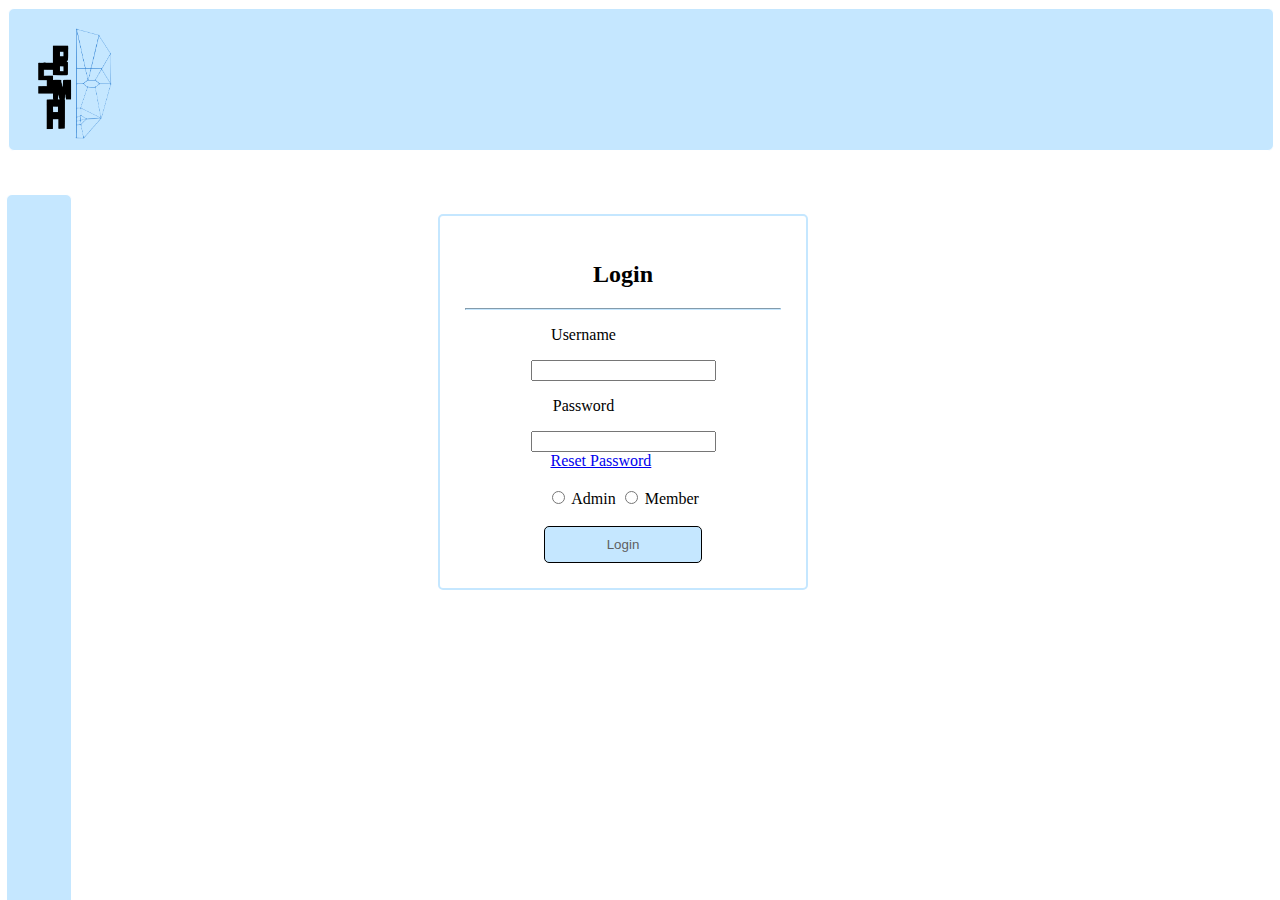
<file: Admin Login.html>
<!DOCtype html>
 <html>
  <head> <title>Login</title>
  <meta name="viewport" content="width=device-width, initial-scale=1.0">
  <link rel="stylesheet" href="style.css">
</head>
<header id="rectangle-9">
<div>
<img class="logo" src="logo.PNG" alt="logo" style="width:10%; top:2%; left:1%;" >
</div>
</header>
<div id="sidenav"> <!-- Side bar-->
</div>
<body>
<div class="LogIn">
  <h2>Login </h2>
  <hr style="border-color: #C5E7FF">
  <p style="margin-right:25%"> Username </p>

  <input type="text" name="username" value="">

  <p style="margin-right:25%"> Password </p>

    <input type="text" name="password" value=""><br>
    <a style="margin-right:14%" href="ResetPassword.html" >Reset Password</a>
<br></br>
<form>
  <input type="radio" id="Admin" name="type" value="Admin"> Admin
  <input type="radio" id="Member" name="type" value="Member"> Member<br></br>

</form>
  <button type="button" class="LogInButton" >Login</button>
</div>
</body>
  </html>
</file>
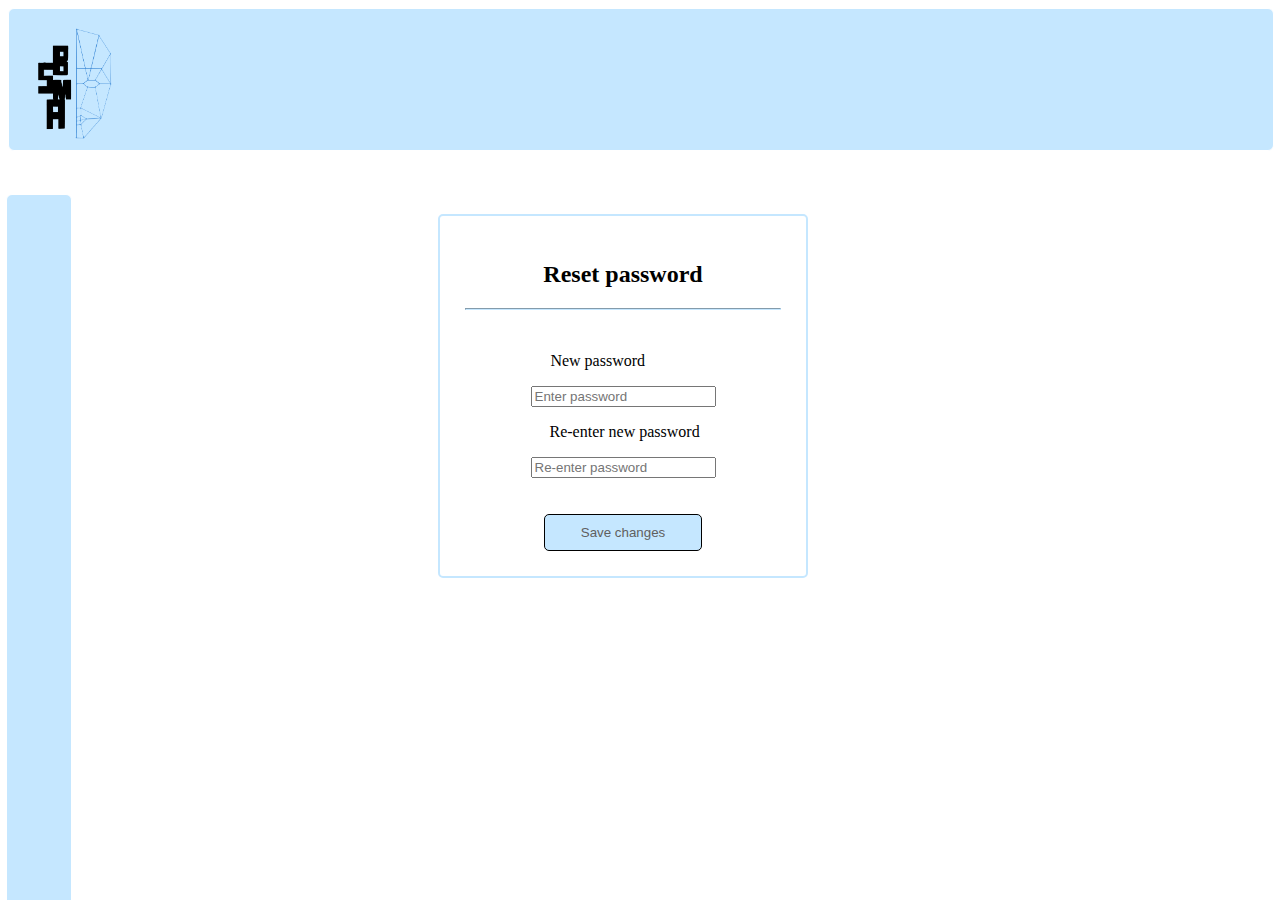
<file: ResetPassword.html>
<!DOCtype html>
 <html>
  <head> <title>ResetPassword</title>
  <meta name="viewport" content="width=device-width, initial-scale=1.0">
  <link rel="stylesheet" href="style.css">
</head>
<header id="rectangle-9">
<div>
<img class="logo" src="logo.PNG" alt="logo" style="width:10%; top:2%; left:1%;" >
</div>
</header>

<div id="sidenav"> <!-- Side bar-->
</div>

<body>

<div class="LogIn">
  <h2>Reset password </h2>
  <hr style="border-color: #C5E7FF">
  <br>
  <p style="margin-right:16%"> New password </p>

  <input type="text" name="newPassword" value="" placeholder="Enter password">

  <p style="margin-right:-1%"> Re-enter new password </p>

    <input type="text" name="Re-enterPassword" value="" placeholder="Re-enter password"><br>

<br></br>

  <button type="button" class="LogInButton" >Save changes</button>
</div>
</body>
  </html>
</file>
<file: style.css>
#rectangle-9 {
	width: 100%;
	height: 11vw;
	opacity: 100%;
	background: #C5E7FF;
	border-color: #ffffff;
	border-width: 1px;
	border-style: solid;
	border-radius: 6px 6px 6px 6px;
}

#sidenav {
  height: 100%; /* 100% Full-height */
	width: 5%;
  position:fixed;
  top: 21.5%; /* Stay at the top */
  left: 0.5%;
  background: #C5E7FF;
	opacity: 100% ;
  overflow-x: hidden; /* Disable horizontal scroll */
	border-color: #ffffff;
	border-width: 1px;
	border-style: solid;
	border-radius: 6px 6px 6px 6px;
}

.logo{
width:10%;
z-index: 4;
position:fixed;
top:0;
left:0;
}
#main {
  padding: 20px;
	margin-left: 4%;
}
.stats {
  	position: relative;
	  top: 1vw;
	  left: 50vw;
	  display: inline-block;
		opacity: 50%;
		margin-left: 1vw;
		border-color: #7a7a7a;
		border-width: 1px;
		border-style: solid;
		border-radius: 5px 5px 5px 5px;
}
.stats h2{
	font-size: 1.7vw;
	line-height: 1.3px;
	text-align: center;
}
.stats p{
	color: #049cdb;
	width: 19vw;
	opacity: 80%;
	font-family: "Times New Roman", Times, serif;
	font-weight: bold;
	font-size: 5.7vw;
	line-height: 0%;
	text-align: center;
}

h3{
	color: #606060;
	font-family: "Lato";
	font-weight: bold; }

	tr:nth-child(even) {
		background-color: #f2f2f2;
	}
	table {
  border-collapse: collapse;
  width: 100%;
	border-color: #f2f2f2;
	border-width: 1px;
	border-style: solid;

}
 .names {
	color: #606060;
	font-family: "Lato";
	font-weight: 400;
	font-size: 21px;
	letter-spacing: 1px;
	text-align: left;
}

.button {
	width: 9.8vw;
	height: 2.5vw;
	padding: 0px 10px 0px 10px;
	background: #C5E7FF;
	color: #606060;
	border-width: 1px;
	border-style: solid;
	border-radius: 5px 5px 5px 5px;
	font-family: "Source Sans Pro";
	font-weight: bold;
	font-size: 16px;
	letter-spacing: 1px;
	text-align: center;
}

.LogIn{
text-align: center;
border-width: 2px;
border-style: solid;
border-radius: 5px;
width: 25%;
height: 40%;
padding: 2%;
margin-top:5%;
margin-left: 34%;
border-color: #C5E7FF;
}
.LogInButton{
	background: #C5E7FF;
	color: #606060;
	border-width: 1px;
	border-style: solid;
	border-radius: 5px 5px 5px 5px;
	width: 50%;
	padding:10px;

}
.rcorners2 {
	border-width: 1px;
	border-style: solid;
	border-radius: 5px;
	width: 80%;
	padding: 2%;
	margin-top:-3%;
	margin-left: 8%;
}
.EditAdmin{
	margin-left: 10%;
}
.AdminButtons{
width: 9.8vw;
height: 2.5vw;
padding: 0px 10px 0px 10px;
background: #C5E7FF;
color: #606060;
border-width: 1px;
border-style: solid;
border-radius: 5px 5px 5px 5px;
font-family: "Source Sans Pro";
font-weight: bold;
font-size: 16px;
letter-spacing: 1px;
}
</file>
